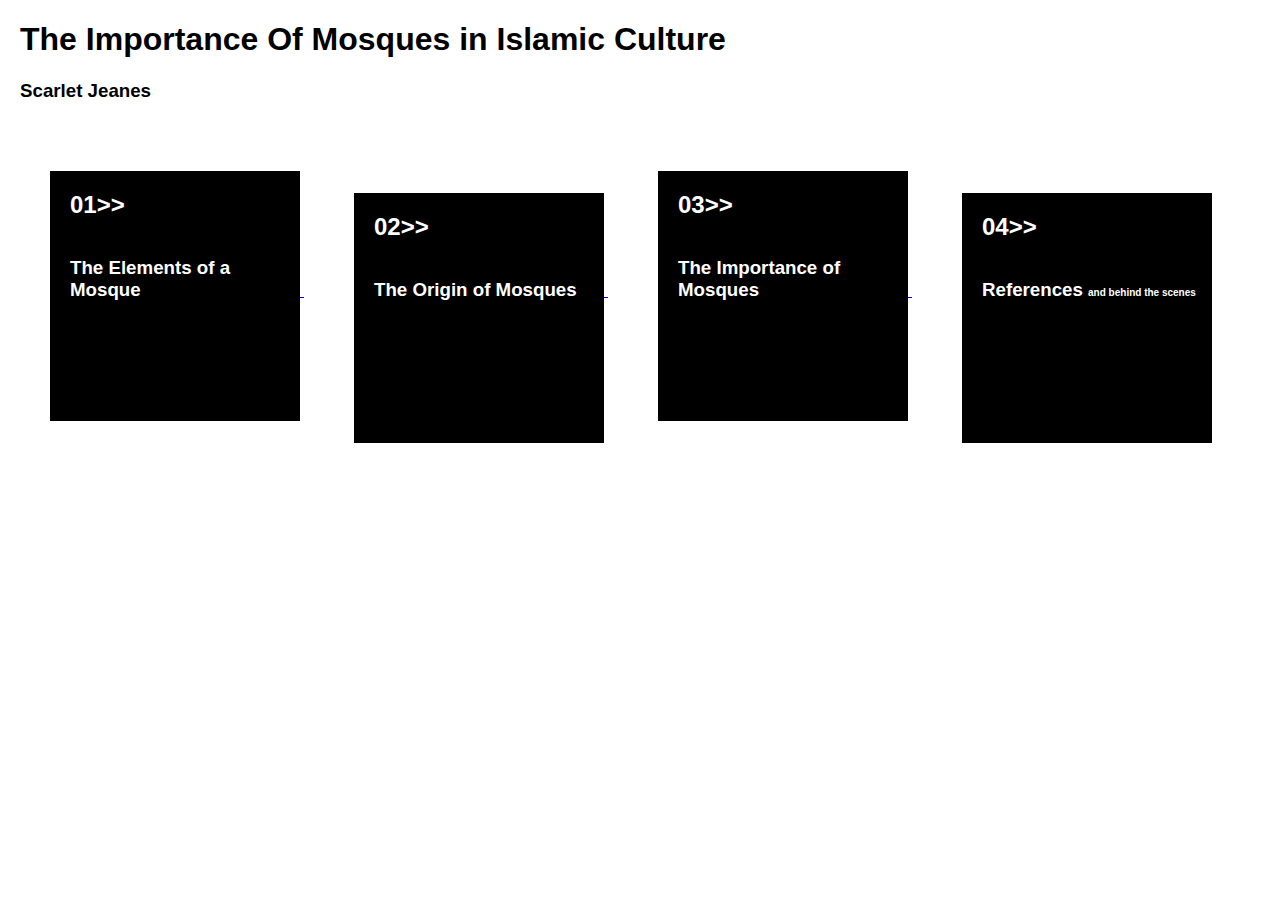
<file: home.html>
<!DOCTYPE html>
<html lang="en" dir="ltr">

<head>
  <meta charset="utf-8">
  <title>Home</title>
  <link rel="stylesheet" href="styles.css">
  <link rel="shortcut icon" href="favicon.ico">
</head>

<body>

  <h1>The Importance Of Mosques in Islamic Culture</h1>
  <h3>Scarlet Jeanes</h3>

  <a href="index.html">
    <div class="boxy1">
      <h2 class=boxy>01>></h2><br>
      <h3 class="boxy">The Elements of a Mosque</h3>
    </div>
  </a>



  <a href="history.html">
    <div class="boxy1">
      <h2 class=boxy>02>></h2><br>
      <h3 class="boxy">The Origin of Mosques</h3>
    </div>
  </a>


  <a href="signifigance.html">
    <div class="boxy1">
      <h2 class=boxy>03>></h2><br>
      <h3 class="boxy">The Importance of Mosques</h3>
    </div>
  </a>



  <a href="references.html">
    <div class="boxy1">
      <h2 class=boxy>04>></h2><br>
      <h3 class="boxy">References <span>and behind the scenes</span></h3>
    </div>
  </a>




</body>

</html>
</file>
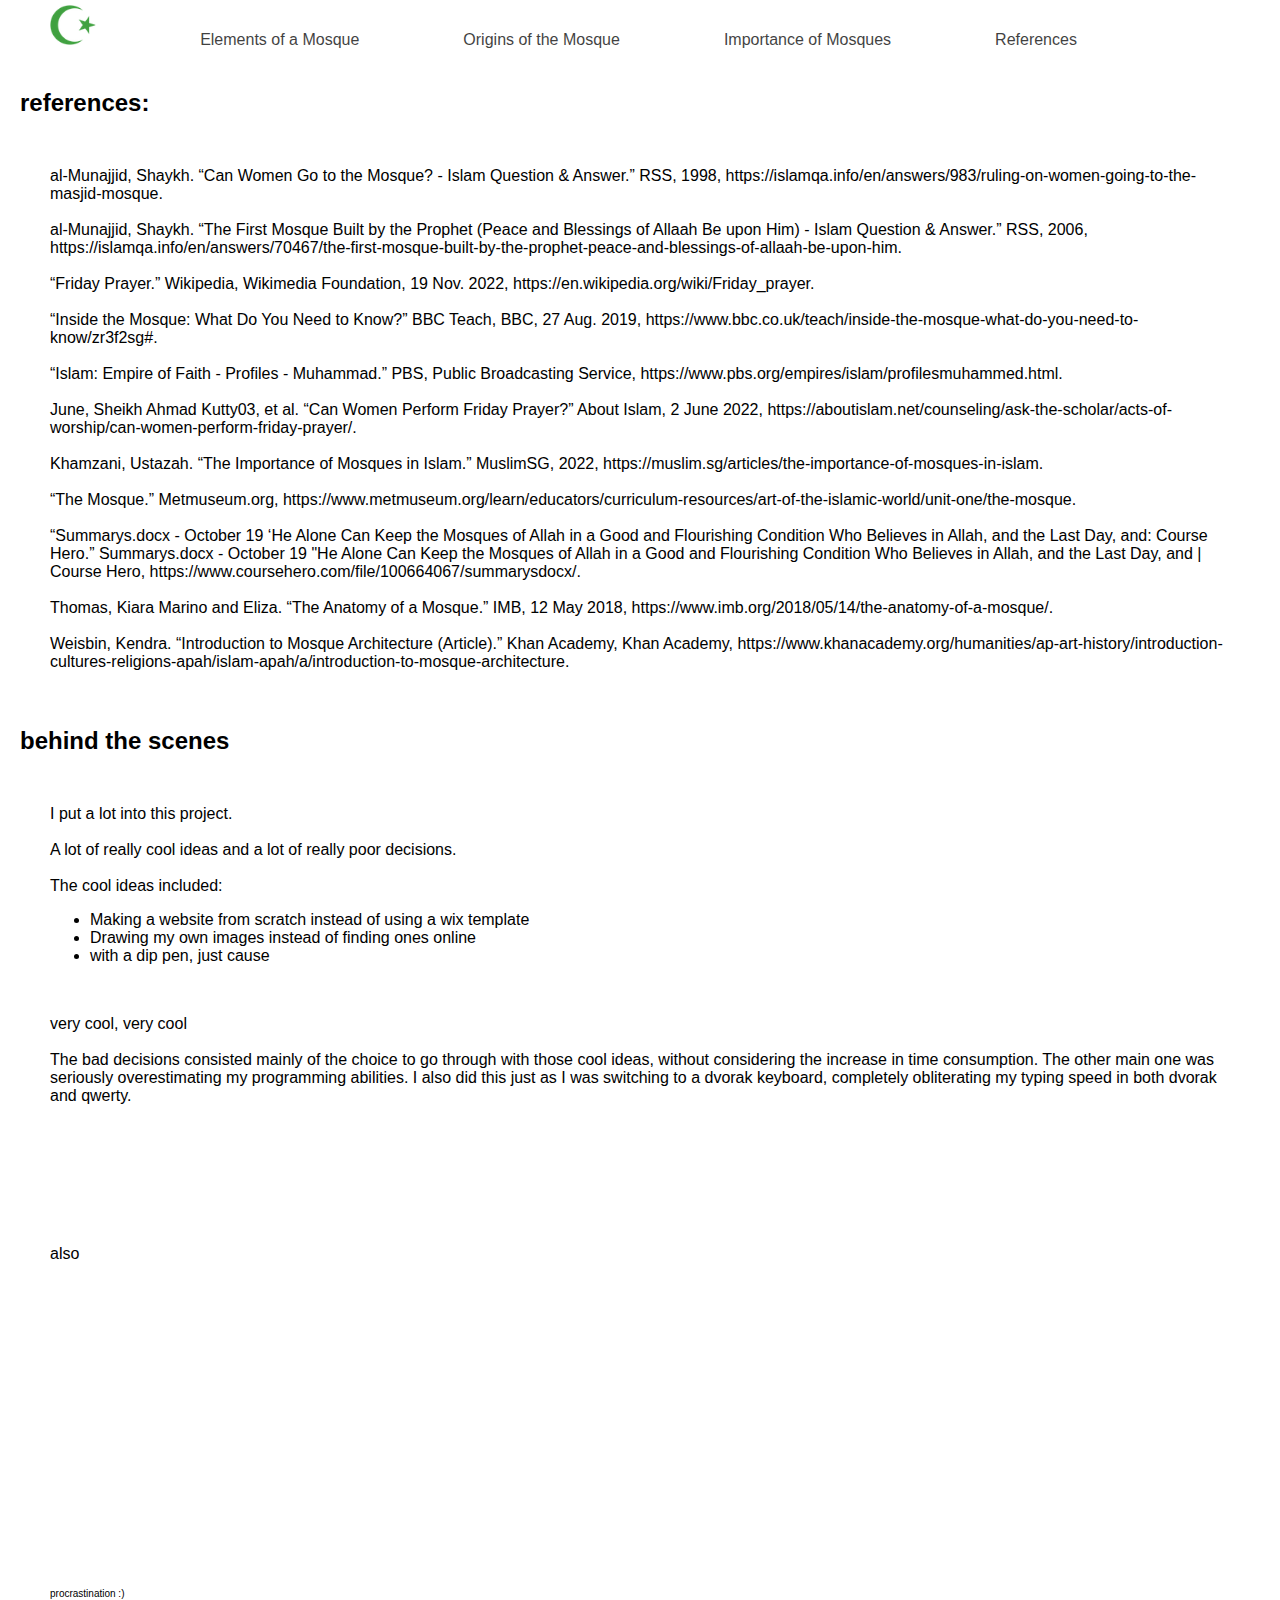
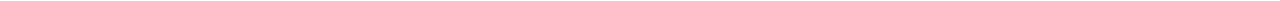
<file: references.html>
<!DOCTYPE html>
<html lang="en" dir="ltr">
  <head>
    <meta charset="utf-8">
    <title>References</title>
    <link rel="stylesheet" href="styles.css">
    <link rel="shortcut icon" href="favicon.ico">
  </head>
  <body>
    <div class="navBar">

      <div class="navSect1">
        <a href="home.html" class="nav">
          <img src="Star.svg.png" height="40px" alt="">
        </a>
      </div>
      <div class="navSect">
        <a href="index.html" class="nav">Elements of a Mosque</a>
      </div>
      <div class="navSect">
        <a href="history.html" class="nav">Origins of the Mosque</a>
      </div>
      <div class="navSect">
        <a href="signifigance.html" class="nav">Importance of Mosques</a>
      </div>
      <div class="navSect">
        <a href="references.html" class="nav">References</a>
      </div>
    </div>
<h2>references:</h2>
<p class="ref">
  al-Munajjid, Shaykh. “Can Women Go to the Mosque? - Islam Question &amp; Answer.” RSS, 1998, https://islamqa.info/en/answers/983/ruling-on-women-going-to-the-masjid-mosque. <br><br>
al-Munajjid, Shaykh. “The First Mosque Built by the Prophet (Peace and Blessings of Allaah Be upon Him) - Islam Question &amp; Answer.” RSS, 2006, https://islamqa.info/en/answers/70467/the-first-mosque-built-by-the-prophet-peace-and-blessings-of-allaah-be-upon-him. <br><br>
“Friday Prayer.” Wikipedia, Wikimedia Foundation, 19 Nov. 2022, https://en.wikipedia.org/wiki/Friday_prayer. <br><br>
“Inside the Mosque: What Do You Need to Know?” BBC Teach, BBC, 27 Aug. 2019, https://www.bbc.co.uk/teach/inside-the-mosque-what-do-you-need-to-know/zr3f2sg#. <br><br>
“Islam: Empire of Faith - Profiles - Muhammad.” PBS, Public Broadcasting Service, https://www.pbs.org/empires/islam/profilesmuhammed.html. <br><br>
June, Sheikh Ahmad Kutty03, et al. “Can Women Perform Friday Prayer?” About Islam, 2 June 2022, https://aboutislam.net/counseling/ask-the-scholar/acts-of-worship/can-women-perform-friday-prayer/. <br><br>
Khamzani, Ustazah. “The Importance of Mosques in Islam.” MuslimSG, 2022, https://muslim.sg/articles/the-importance-of-mosques-in-islam. <br><br>
“The Mosque.” Metmuseum.org, https://www.metmuseum.org/learn/educators/curriculum-resources/art-of-the-islamic-world/unit-one/the-mosque. <br><br>
“Summarys.docx - October 19 ‘He Alone Can Keep the Mosques of Allah in a Good and Flourishing Condition Who Believes in Allah, and the Last Day, and: Course Hero.” Summarys.docx - October 19 "He Alone Can Keep the Mosques of Allah in a Good and Flourishing Condition Who Believes in Allah, and the Last Day, and | Course Hero, https://www.coursehero.com/file/100664067/summarysdocx/. <br><br>
Thomas, Kiara Marino and Eliza. “The Anatomy of a Mosque.” IMB, 12 May 2018, https://www.imb.org/2018/05/14/the-anatomy-of-a-mosque/. <br><br>
Weisbin, Kendra. “Introduction to Mosque Architecture (Article).” Khan Academy, Khan Academy, https://www.khanacademy.org/humanities/ap-art-history/introduction-cultures-religions-apah/islam-apah/a/introduction-to-mosque-architecture.
</p>
<br><br>
<h2>behind the scenes</h2>

<p class="ref">I put a lot into this project.
<br><br>
A lot of really cool ideas and a lot of really poor decisions.
<br><br>
The cool ideas included:</p><ul>
  <li>Making a website from scratch instead of using a wix template</li>
  <li>Drawing my own images instead of finding ones online</li>
  <li>with a dip pen, just cause</li>
</ul>

<p class="ref">very cool, very cool
  <br><br>The bad decisions consisted mainly of the choice to go through with those cool ideas, without considering the increase in time consumption. The other main one was seriously overestimating my programming abilities. I also did this just as I was switching to a dvorak keyboard, completely obliterating my typing speed in both dvorak and qwerty.</p>
<br><br><br><br><br>
  <p class="ref">also</p>

  <br><br><br><br><br><br><br><br><br><br><br><br><br><br><br>
    <p class="ref"><span>procrastination :)</span></p>


  </body>
</html>
</file>
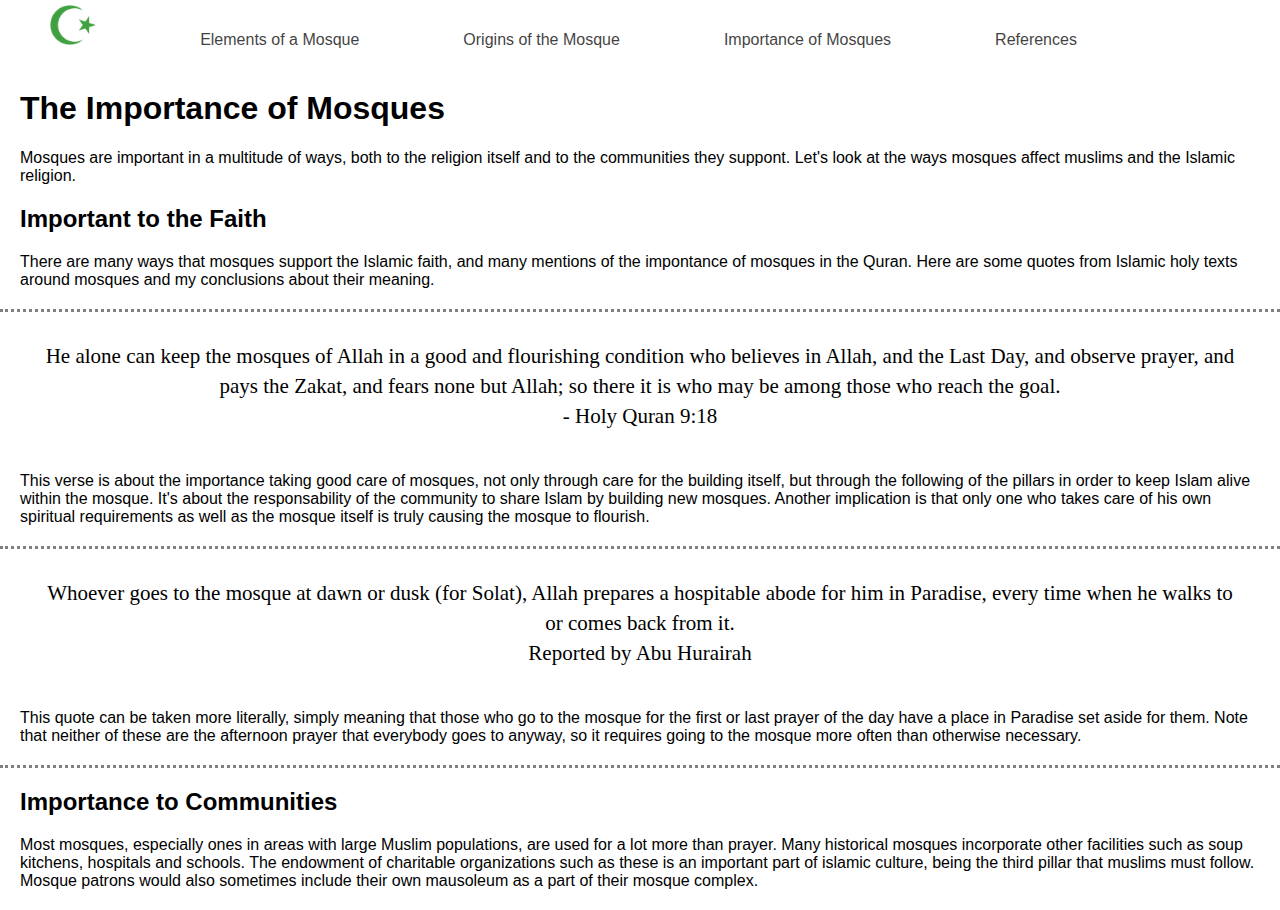
<file: signifigance.html>
<!DOCTYPE html>
<html lang="en" dir="ltr">

<head>
  <meta charset="utf-8">
  <title>The Importance of Mosques</title>
  <link rel="stylesheet" href="styles.css">
  <link rel="shortcut icon" href="favicon.ico">
</head>

<body>
  <div class="navBar">

    <div class="navSect1">
      <a href="home.html" class="nav">
        <img src="Star.svg.png" height="40px" alt="">
      </a>
    </div>
    <div class="navSect">
      <a href="index.html" class="nav">Elements of a Mosque</a>
    </div>
    <div class="navSect">
      <a href="history.html" class="nav">Origins of the Mosque</a>
    </div>
    <div class="navSect">
      <a href="signifigance.html" class="nav">Importance of Mosques</a>
    </div>
    <div class="navSect">
      <a href="references.html" class="nav">References</a>
    </div>
  </div>
  <div class="center" class="body1div">
    <h1>The Importance of Mosques</h1>

    <p class="body1">Mosques are important in a multitude of ways, both to the religion itself and to the communities they suppont. Let's look at the ways mosques affect muslims and the Islamic religion.</p>

    <h2>Important to the Faith</h2>

    <p class="body1">There are many ways that mosques support the Islamic faith, and many mentions of the impontance of mosques in the Quran. Here are some quotes from Islamic holy texts around mosques and my conclusions about their meaning.</p>
<hr>
    <blockquote cite="quran">He alone can keep the mosques of Allah in a good and flourishing condition who believes in Allah, and the Last Day, and observe prayer, and pays the Zakat, and fears none but Allah; so there it is who may be among those
      who reach the goal. <br> - Holy Quran 9:18</blockquote>

    <p class="body1">This verse is about the importance taking good care of mosques, not only through care for the building itself, but through the following of the pillars in order to keep Islam alive within the mosque. It's about the responsability of the community to share Islam by building new mosques. Another implication is that only one who takes care of his own spiritual requirements as well as the mosque itself is truly causing the mosque to flourish.</p>
<hr>
    <blockquote cite="">
      Whoever goes to the mosque at dawn or dusk (for Solat), Allah prepares a hospitable abode for him in Paradise, every time when he walks to or comes back from it. <br> Reported by Abu Hurairah
    </blockquote>


    <p class="body1">This quote can be taken more literally, simply meaning that those who go to the mosque for the first or last prayer of the day have a place in Paradise set aside for them. Note that neither of these are the afternoon prayer that everybody goes to anyway, so it requires going to the mosque more often than otherwise necessary.</p>
    <hr>
    <h2>Importance to Communities</h2>

    <p class="body1">Most mosques, especially ones in areas with large Muslim populations, are used for a lot more than prayer. Many historical mosques incorporate other facilities such as soup kitchens, hospitals and schools. The endowment of charitable organizations such as these is an important part of islamic culture, being the third pillar that muslims must follow. Mosque patrons would also sometimes include their own mausoleum as a part of their mosque complex.</p>

  </div>

</body>

</html>
</file>
<file: styles.css>
h1 {
  color: black;
  font-family: alibri, Candara, Segoe, "Segoe UI", Optima, Arial, sans-serif;
  margin-left: 20px;
}

h2 {
  color: black;
  font-family: alibri, Candara, Segoe, "Segoe UI", Optima, Arial, sans-serif;
  margin-left: 20px;
}
h3 {
  color: black;
  font-family: alibri, Candara, Segoe, "Segoe UI", Optima, Arial, sans-serif;
  margin-left: 20px;
}

body {
  margin: 0;
  background-color: White;
  width: 100%;

}

span {
  font-size: 10px;
}
blockquote {
  color: black;
  display: inline-block;
  text-align: center;
  font-family: "Goudy Old Style", Garamond, "Big Caslon", "Times New Roman", serif;
  font-size: 21px;
  line-height: 30px;
}
hr {
  border-style: dotted;
  border-width: medium;
  border-left: none;
  border-right: none;
  border-bottom: none;


}
p {
  color: black;
  font-family: Calibri, Candara, Segoe, "Segoe UI", Optima, Arial, sans-serif;
}
li {
  color: black;
  font-family: Calibri, Candara, Segoe, "Segoe UI", Optima, Arial, sans-serif;
  margin-left: 50px
}

.body1 {
  margin: 20px;
}
.jabreel {
  color: black;
  display: inline-block;
  text-align: center;
  font-family: "Goudy Old Style", Garamond, "Big Caslon", "Times New Roman", serif;
  font-size: 15px;
  line-height: 20px;
  width: 600px;
}
.ali {
  width: 700px;
  float: right;
  margin: 20px;
}
.body1div {
  display: inline-block;
  width: 900px;
  text-align: justify;
}

.body2 {
  margin: 20px;
}

.body2div {
  display: inline-block;
  width: 750px;
  text-align: justify;
}

.carpet {
  width: 340px;
  float: right;
  margin: 10px;
}

.nav {
  display: inline-block;
  margin: 0;
  color: black;
  font-family: Calibri, Candara, Segoe, "Segoe UI", Optima, Arial, sans-serif;
  text-decoration: none;

}
.mosque {
  width: 150px;
  float: left;
  margin: 10px;
}
.boxy {
  display: inline-block;
  color: white;
}

.badboxy {
  width: 250px;
  height: 250px;
  background-color: black;
  display: inline-block;
  margin-top: 0;
/*  margin-left: 50px;*/
  color: white;
}

.ref {
  margin: 50px 50px 0 50px;

}

.boxy1 {
  width: 250px;
  height: 250px;
  background-color: black;
  display: inline-block;
  margin-top: 50px;
  margin-left: 50px;
  color: white;
}

.navSect {
  display: inline-block;
  background-color: white;
  padding: 20px 50px 20px 50px;

}
.navSect1 {
  display: inline-block;
  background-color: white;
  padding: 5px 50px 5px 50px;

}

.navSect:hover {
  background-color: #f5f4f2;
}

.damncap {
  width: 32%;
  float: right;
  margin-right: 50px;
}

.navBar {
  background-color: white;
  position: sticky;
  top:0;
  width:100%;
  opacity: 0.75;
  display: inline-block;

}

.navSpace {
  display: inline-block;
  width: 700px;
}
</file>
